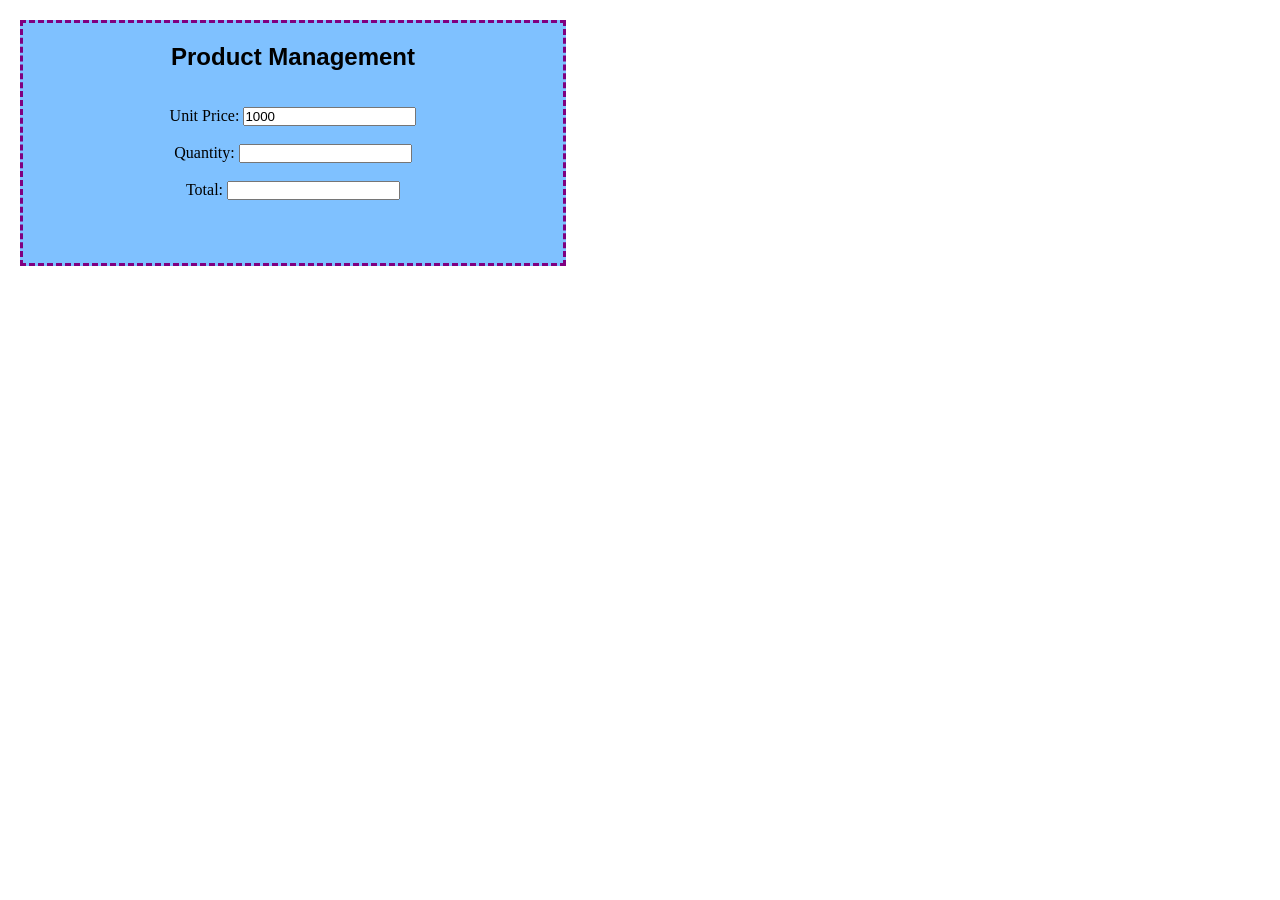
<file: JS Lab Task-4/index.html>
<!DOCTYPE html>
<html lang="en">
<head>
    <meta charset="UTF-8">
    <meta name="viewport" content="width=device-width, initial-scale=1.0">
    <title>Product Management</title>
    <link rel="stylesheet" href="style.css">   
</head>
<body>
    <div class="d1">
        <h2 id="h1">Product Management</h2>
        <br><br>
        <label>Unit Price: </label>
        <input type="text" id="price" value="1000" readonly>
        
        <br><br>

        <label>Quantity: </label>
        <input type="number" name="" id="q1">

        <br><br>

        <label>Total: </label>
        <input type="text" name="" id="total" readonly>
    </div>

    <script src="script.js"></script>
</body>
</html>
</file>
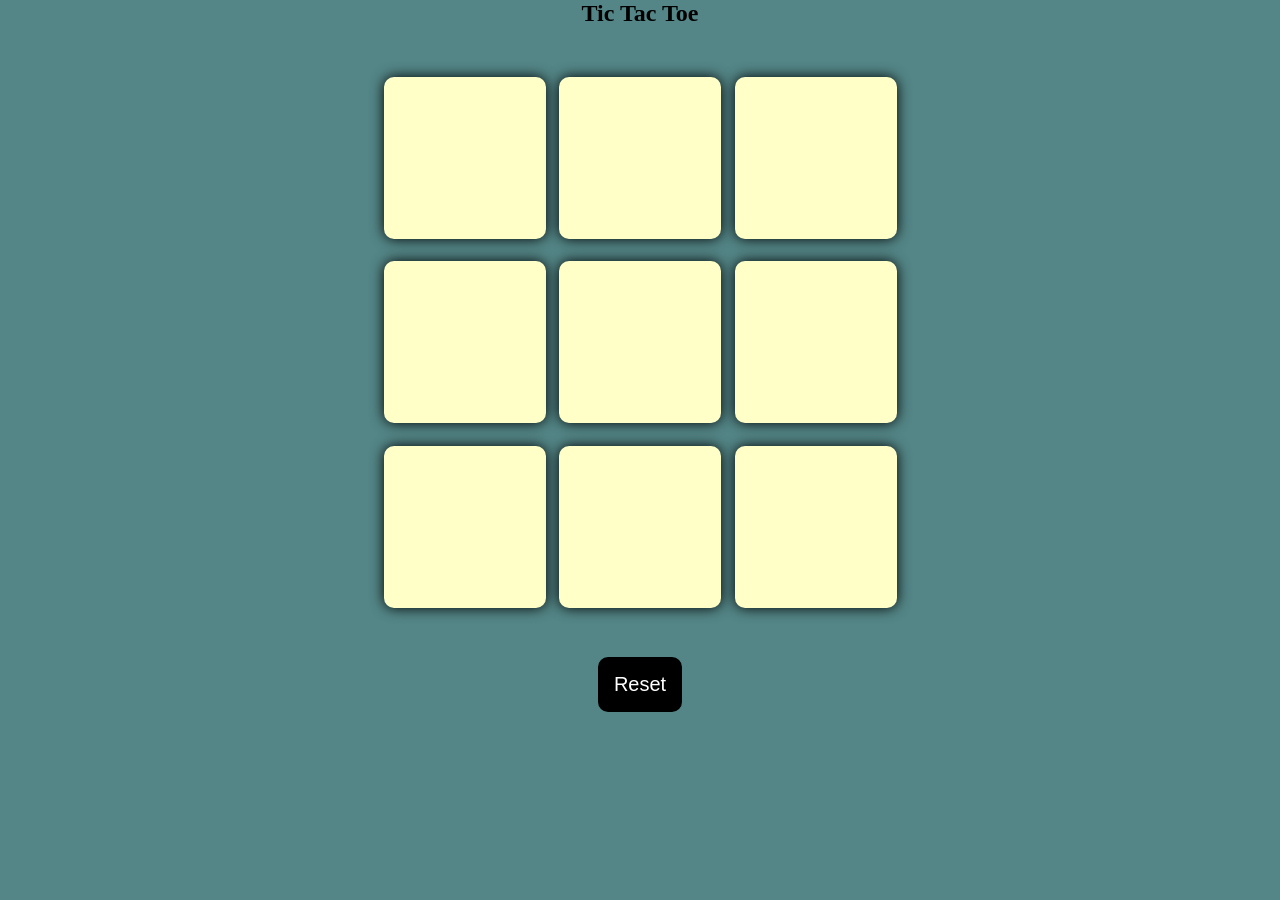
<file: JS TASK-2/index.html>
<!DOCTYPE html>
<html lang="en">
<head>
    <meta charset="UTF-8">
    <meta name="viewport" content="width=device-width, initial-scale=1.0">
    <title>Tic Tac Toe</title>
    <link rel="stylesheet" href="style.css">
</head>
<body>
    <div class="msg-container hide">
        <p id="msg">Winner</p>
        <button id="new-btn">New Game</button>
    </div>
    <main>
        <h2>Tic Tac Toe</h2>
        <div class="container">
            <div class="game">
                <button class="box"></button>
                <button class="box"></button>
                <button class="box"></button>
                <button class="box"></button>
                <button class="box"></button>
                <button class="box"></button>
                <button class="box"></button>
                <button class="box"></button>
                <button class="box"></button>
             </div>
        </div>

        <button id="reset-btn">Reset</button>
    </main>
    <script src="script.js"></script>
</body>
</html>
</file>
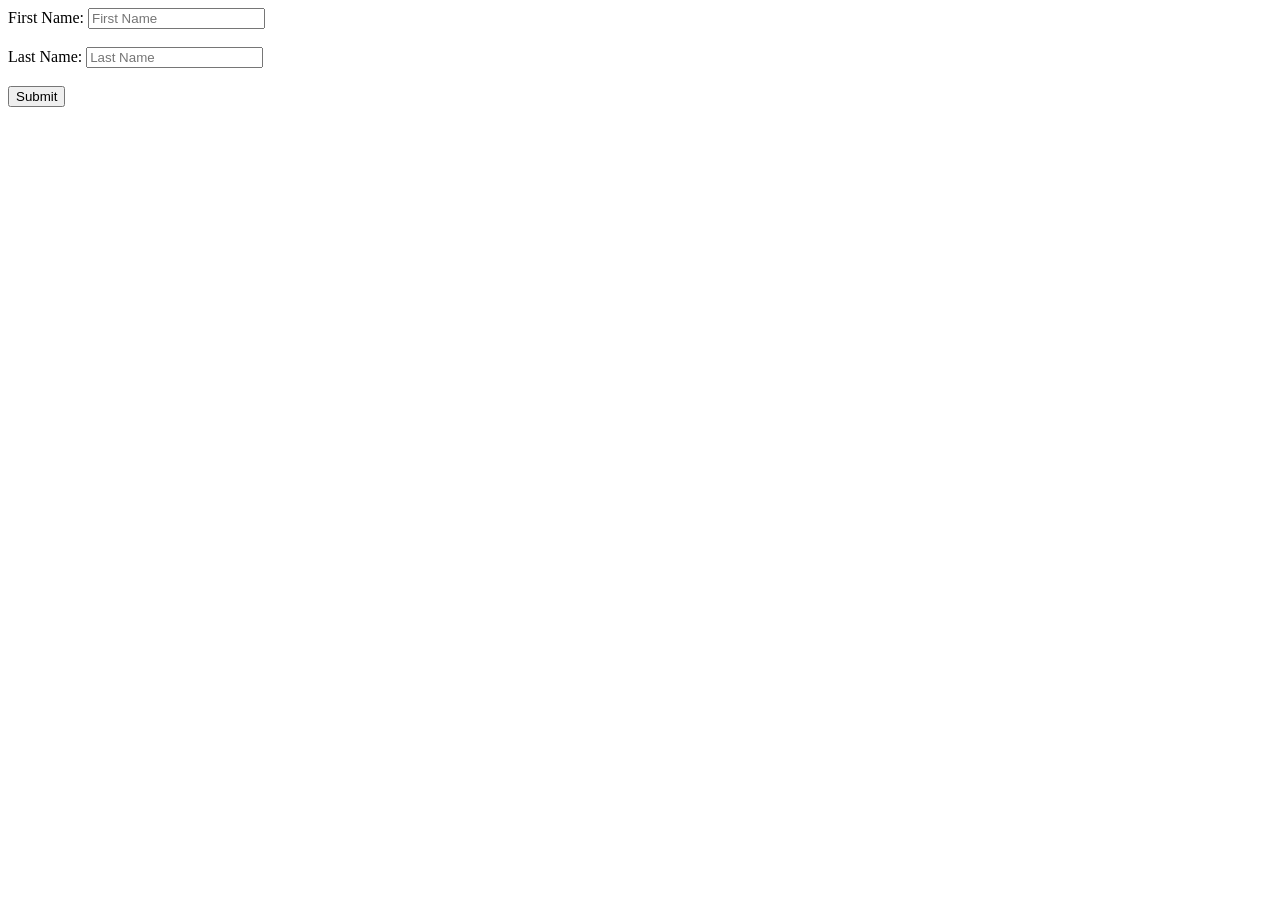
<file: Practice Task/Task-1/index.html>
<!DOCTYPE html>
<html lang="en">
<head>
    <meta charset="UTF-8">
    <meta name="viewport" content="width=device-width, initial-scale=1.0">
    <title>Name Field Validation</title>
</head>
<body>
    <form>
        <label>First Name: </label>
        <input type="text" placeholder="First Name">

        <br><br>

        <label>Last Name: </label>
        <input type="text" placeholder="Last Name">
        <br><br>
        <input type="button" value="Submit">

    </form>
</body>
</html>
</file>
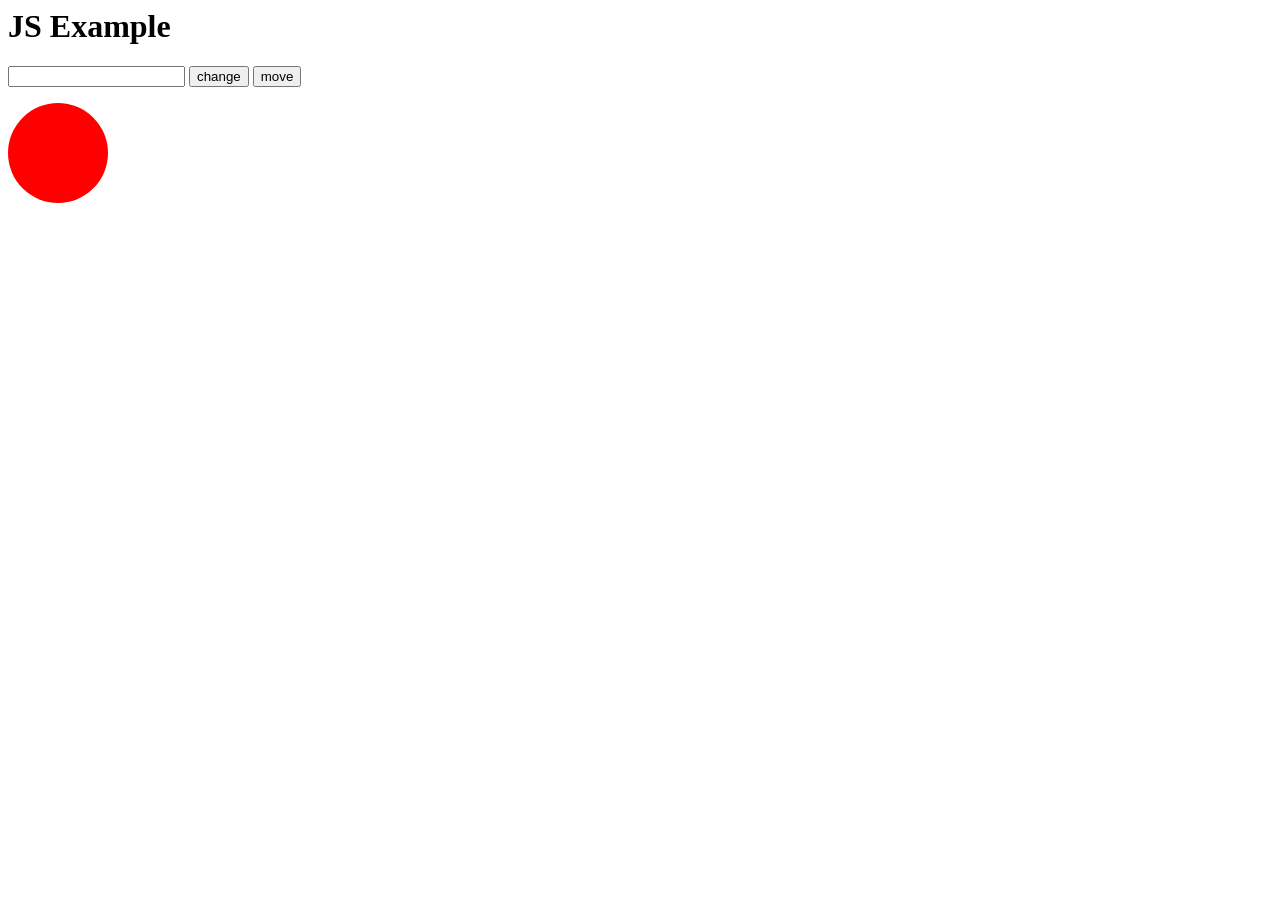
<file: js (uni)/test.html>
<html lang="en">
<head>
    <title>JS Example</title>
    <style>
        #d1{
            background-color: red;
            height:100px;
            width:100px;
            border-radius:50%;
            position:relative;
        }  
    </style>
</head>
<body> 
        <h1>JS Example</h1>

        <input type="text" name="username" value="" id="username" onkeyup="test()"/>
        <input type="button" name="change" value="change" onclick=" test()" />
        <input type="button" name="change" value="move" id="btn1"/>
        <p id="msg"></p>

        <div id ="d1"></div>
        <script src="script.js"></script>
</body>
</html>
</file>
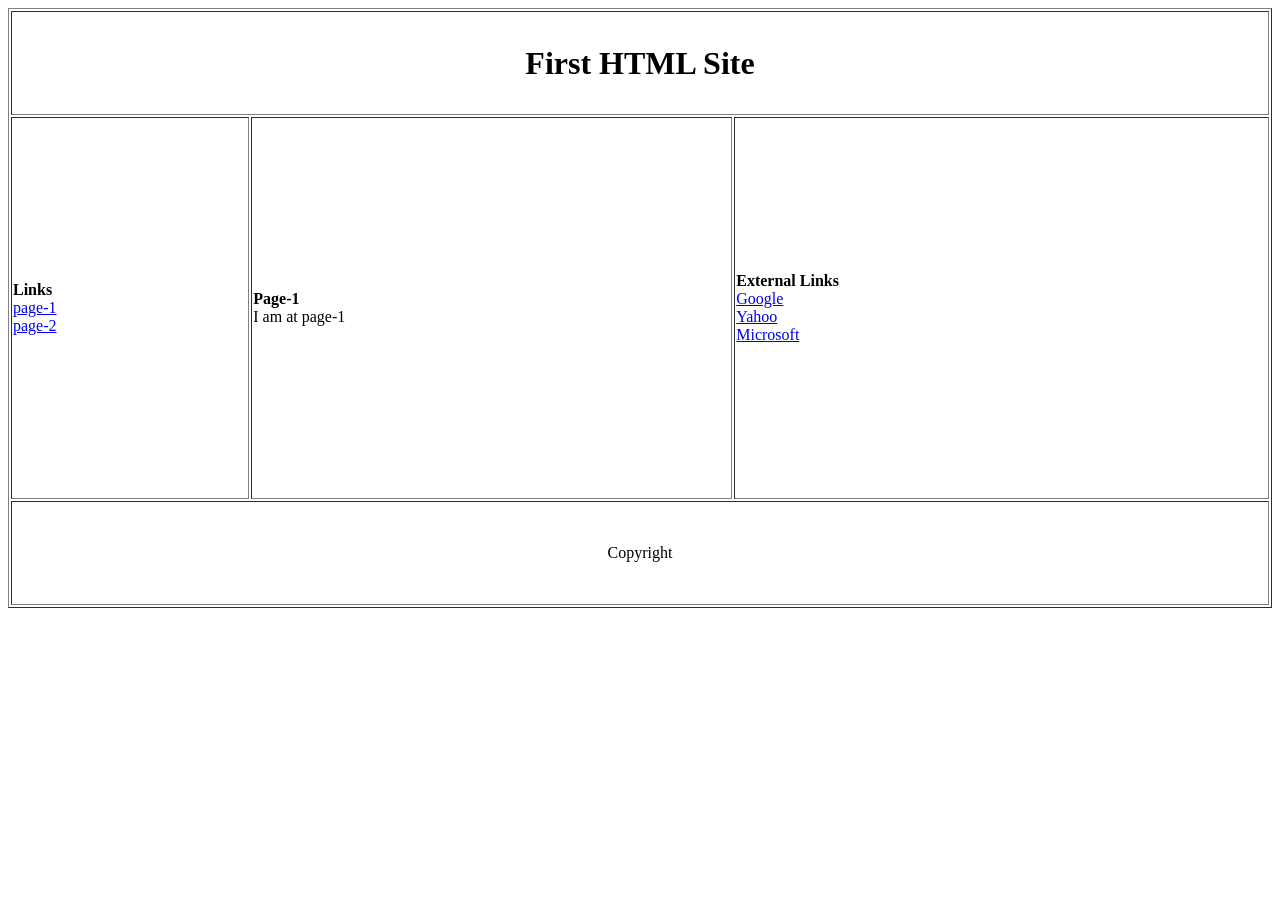
<file: LAB-1/page-1.html>
<!DOCTYPE html>
<html lang="en">
<head>
    <meta charset="UTF-8">
    <meta name="viewport" content="width=device-width, initial-scale=1.0">
    <title>PAGE-1</title>
</head>
<body>
    <table border="1" width="100%" height="600">
        <tr>
        <th colspan="3" height="100">
            <h1>First HTML Site</h1>
        </th>
        </tr>
        <tr>
            <td><b>Links</b>
                <br>
                <a href="/page-1.html">page-1</a>
                <br>
                <a href="/page-2.html">page-2</a>
            </td>
            <td><b>Page-1</b> <br>I am at page-1</td>
            <td><b>External Links</b>
                <br>
                <a href="https://www.google.com/">Google</a><br>
                <a href="https://www.yahoo.com/">Yahoo</a><br>
                <a href="https://www.microsoft.com/en-us">Microsoft</a>
            </td>            
        </tr>
        <tr>
            <td colspan="3" height="100" align="center">
                Copyright
            </td>
        </tr>
    </table>
    
</body>
</html>
</file>
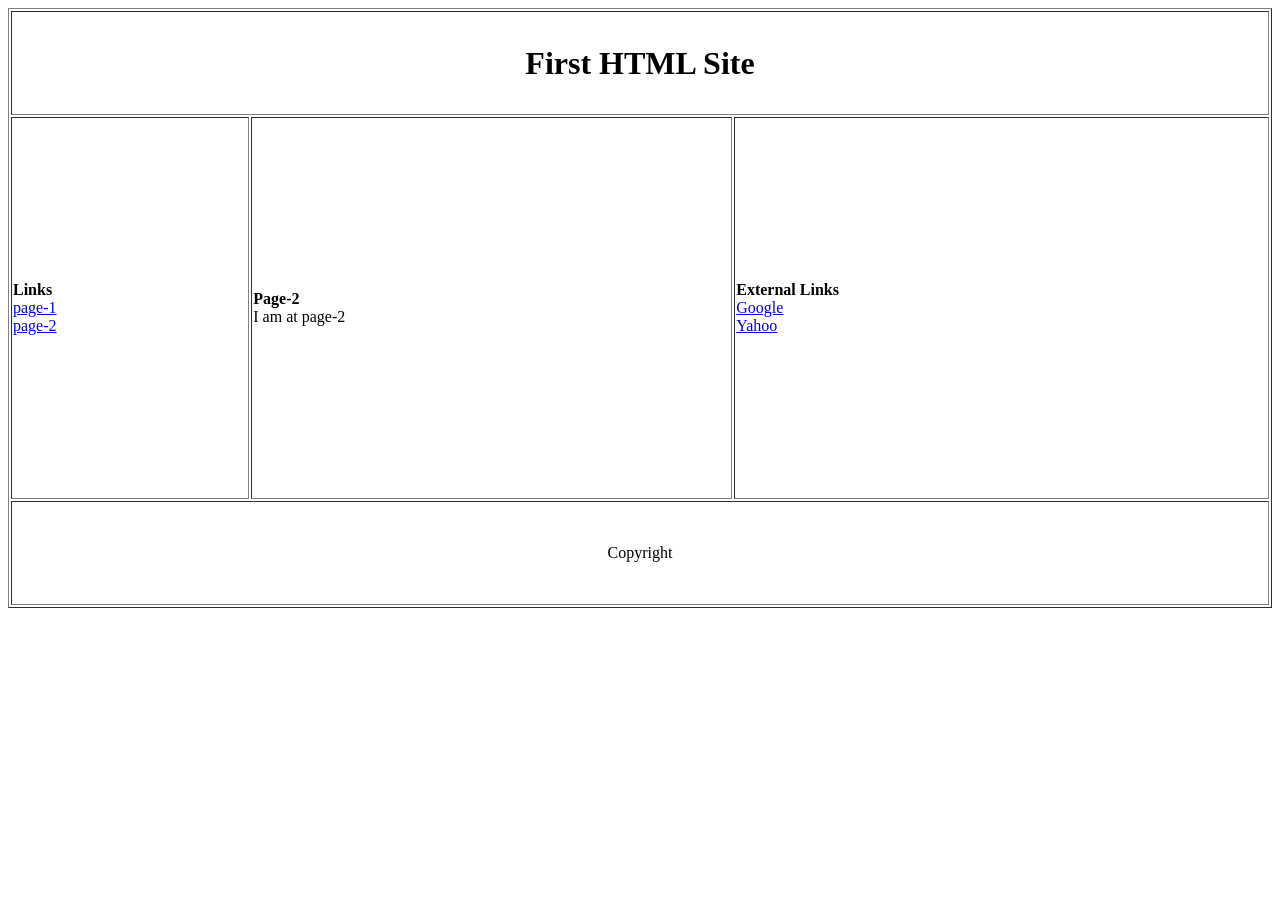
<file: LAB-1/page-2.html>
<!DOCTYPE html>
<html lang="en">
<head>
    <meta charset="UTF-8">
    <meta name="viewport" content="width=device-width, initial-scale=1.0">
    <title>PAGE-2</title>
</head>
<body>
    <table border="1" width="100%" height="600">
        <tr>
        <th colspan="3" height="100">
            <h1>First HTML Site</h1>
        </th>
        </tr>
        <tr>
            <td><b>Links</b>
                <br>
                <a href="/page-1.html">page-1</a>
                <br>
                <a href="/page-2.html">page-2</a>
            </td>
            <td><b>Page-2</b> <br>I am at page-2</td>
            <td><b>External Links</b>
                <br>
                <a href="https://www.google.com/">Google</a><br>
                <a href="https://www.yahoo.com/">Yahoo</a><br>
             
            </td>            
        </tr>
        <tr>
            <td colspan="3" height="100" align="center">
                Copyright
            </td>
        </tr>
    </table>
    
</body>
</html>
</file>
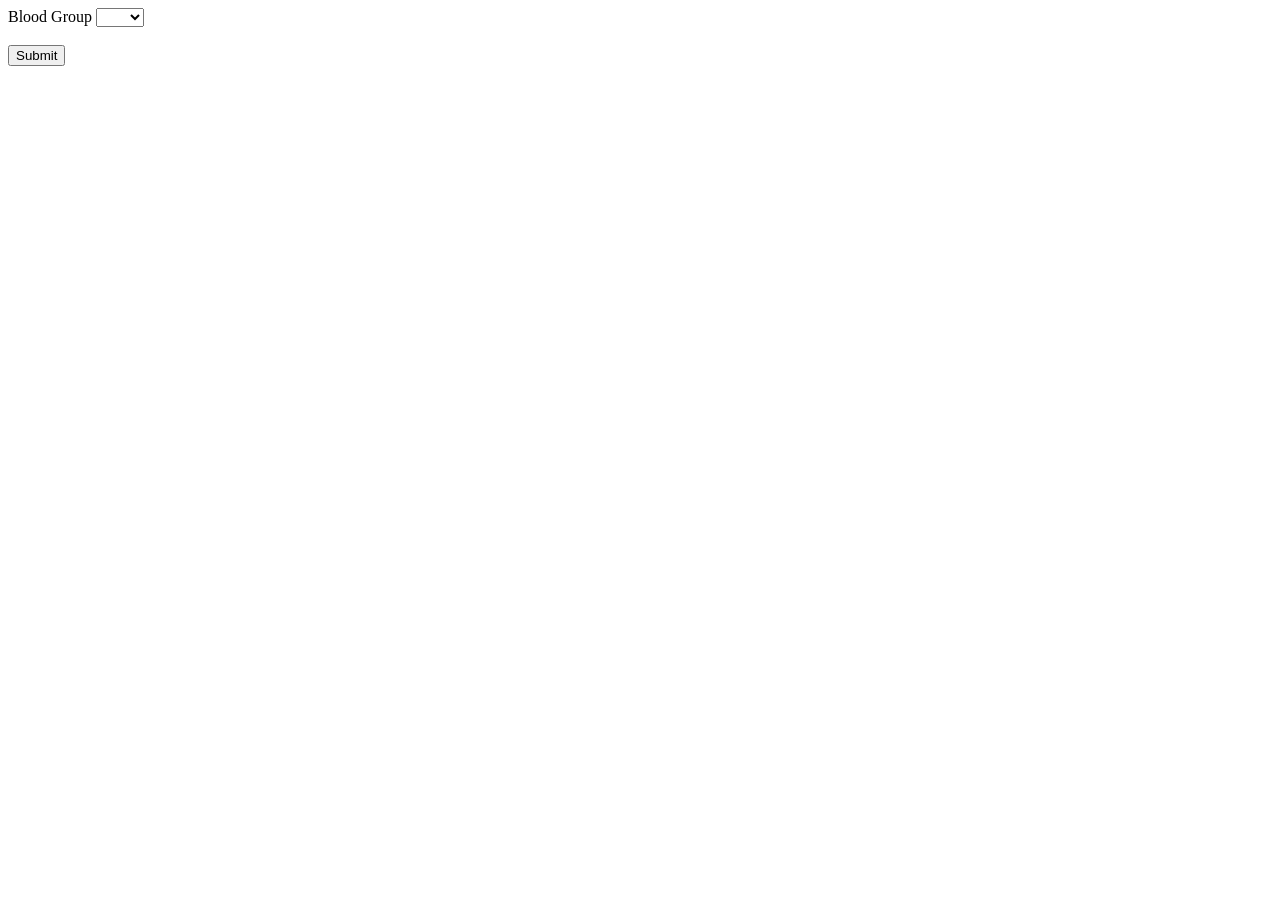
<file: LAB-2/blood_group.html>
<!DOCTYPE html>
<html lang="en">
<head>
    <meta charset="UTF-8">
    <meta name="viewport" content="width=device-width, initial-scale=1.0">
    <title>Blood Group</title>
</head>
<body>
    <form action="">
        <label for="bg">Blood Group</label>
        <select name="" id="bg">
            <option value=""></option>
            <option value="A+">A+</option>
            <option value="A-">A-</option>
            <option value="B+">B+</option>
            <option value="B-">B-</option>
            <option value="AB+">AB+</option>
            <option value="AB-">AB-</option>
            <option value="O+">O+</option>
            <option value="O-">O-</option>  
        </select>
        <br><br>
        <input type="button" value="Submit" id="btn">
        <p id="msg"></p>
    </form>
    <script src="script(bg).js"></script>
</body>
</html>
</file>
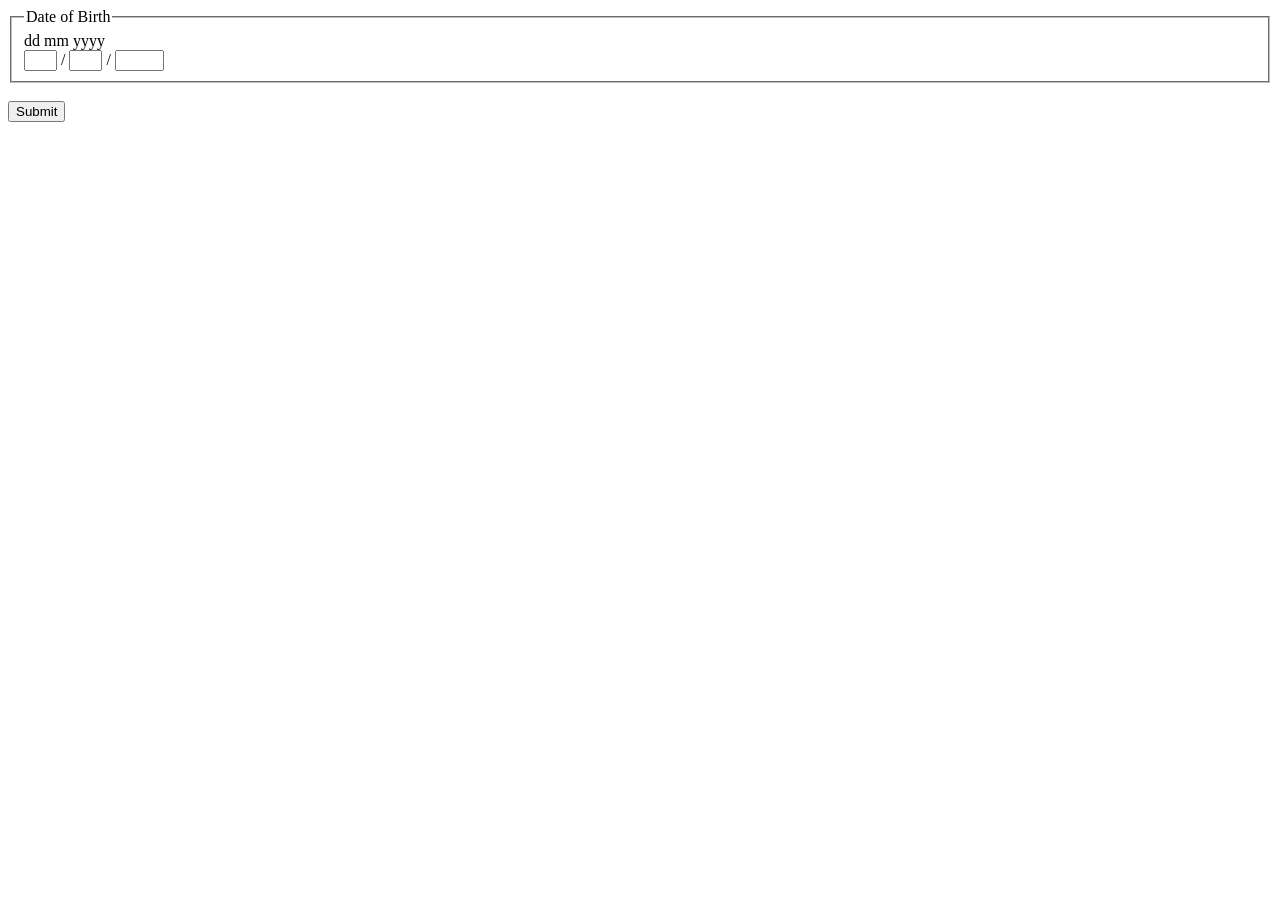
<file: LAB-2/dateOfbirth.html>
<!DOCTYPE html>
<html lang="en">
<head>
    <meta charset="UTF-8">
    <meta name="viewport" content="width=device-width, initial-scale=1.0">
    <title>Date of Birth</title>
</head>
<body>
    <form>
        <fieldset>
            <legend>Date of Birth</legend>
            dd mm yyyy
            <br>
            <input type="text" size="2" id="dd"> /
            <input type="text" size="2" id="mm"> /
            <input type="text" size="4" id="yy">
            <!-- <input type="date"> -->
        </fieldset>
        <br>
        <input type="button" value="Submit" id="btn">
        <p id="msg"></p>
    </form>
    <script src="script(dob).js"></script>
</body>
</html>
</file>
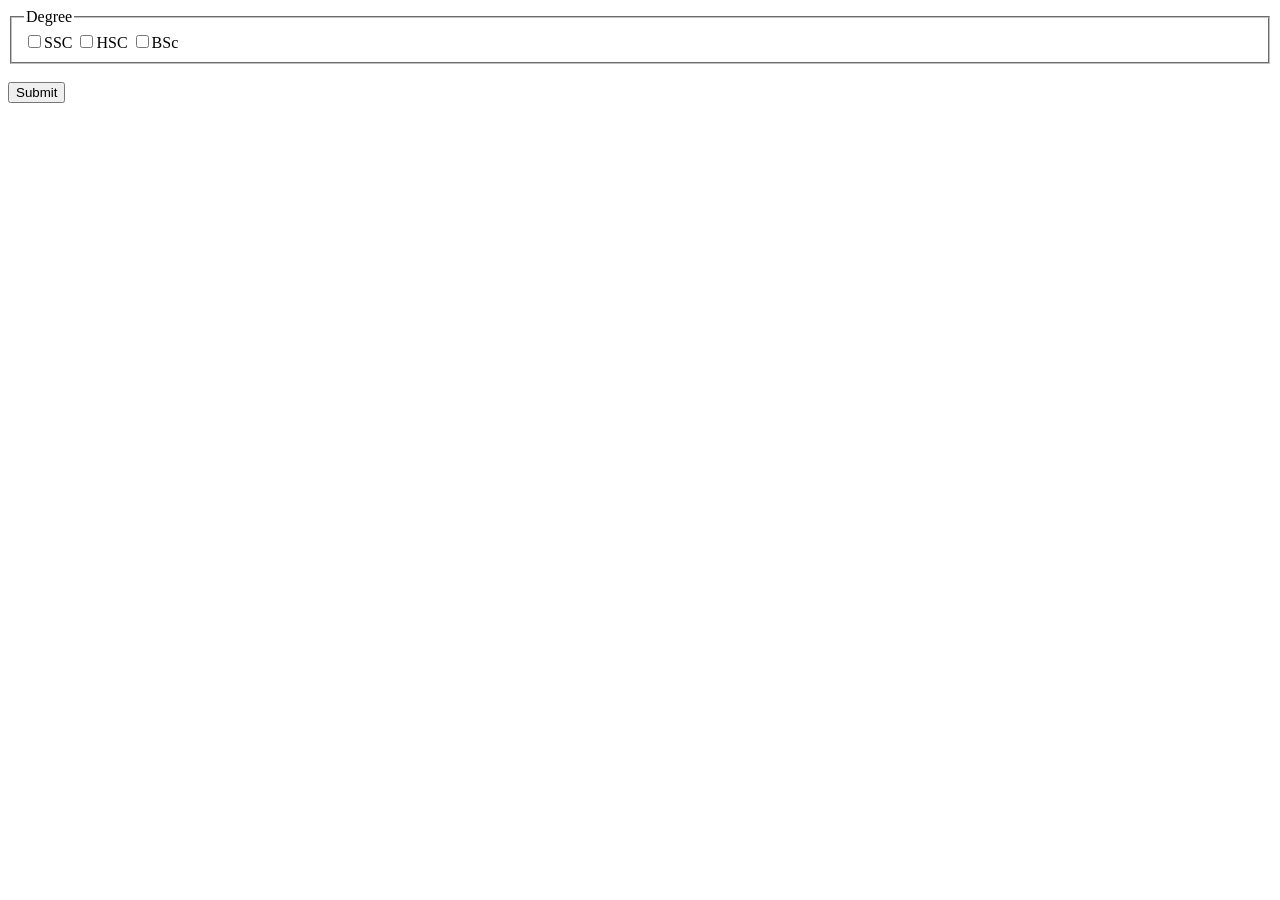
<file: LAB-2/degree.html>
<!DOCTYPE html>
<html lang="en">
<head>
    <meta charset="UTF-8">
    <meta name="viewport" content="width=device-width, initial-scale=1.0">
    <title>Degree</title>
</head>
<body>
    <form>
        <fieldset>
            <legend>Degree</legend>
                <input type="checkbox" name="" id="ssc">SSC
                <input type="checkbox" name="" id="hsc">HSC
                <input type="checkbox" name="" id="bsc">BSc
        </fieldset>
        <br>
        <input type="button" value="Submit" id="btn">
        <p id="msg"></p>
    </form>
    <script src="script(degree).js"></script>
</body>
</html>
</file>
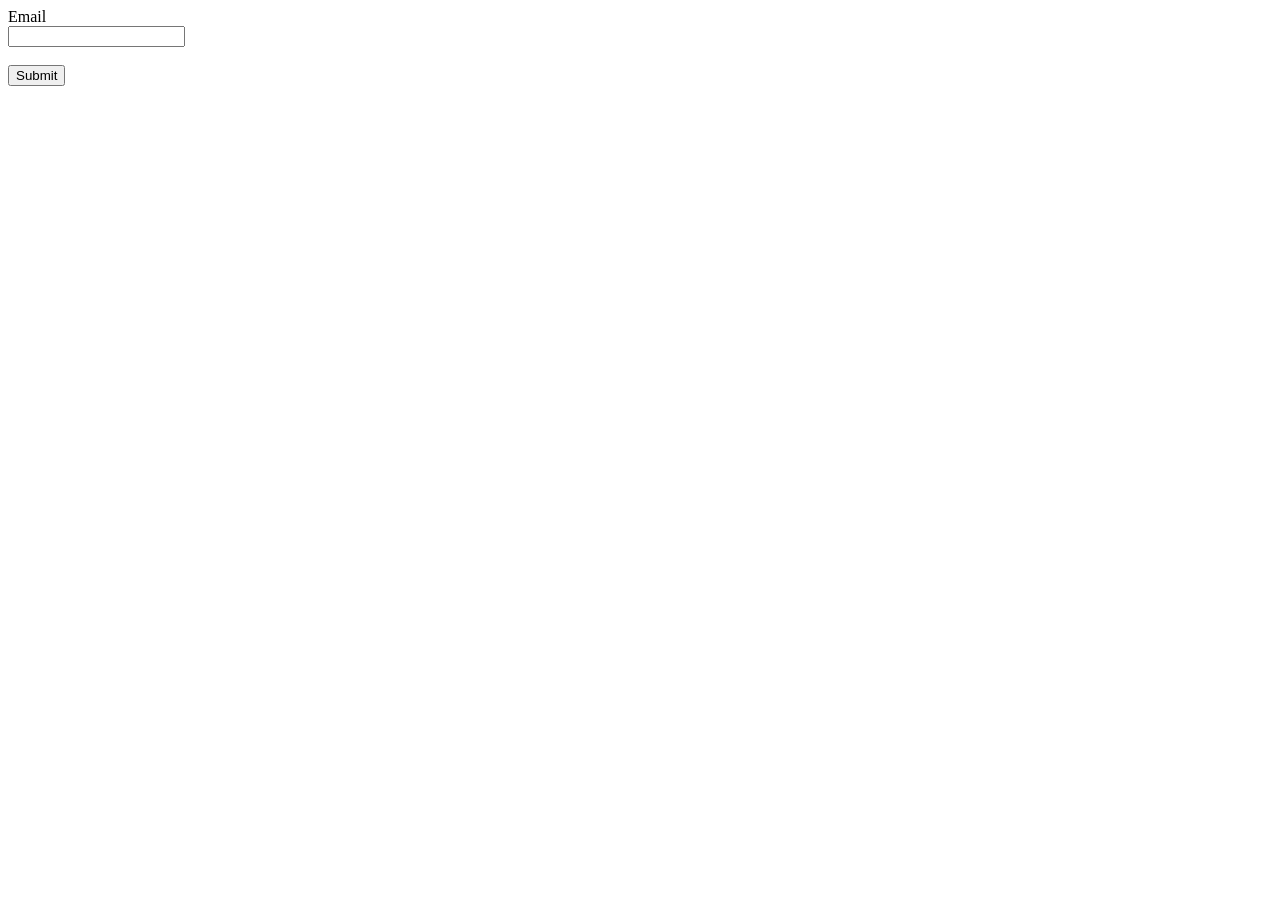
<file: LAB-2/email.html>
<!DOCTYPE html>
<html lang="en">
<head>
    <meta charset="UTF-8">
    <meta name="viewport" content="width=device-width, initial-scale=1.0">
    <title>Email</title>
</head>
<body>
    <form>
        <label>
            Email <br>
            <input type="email" name="" id="email">
        </label>

        <br>
        <br>
        <input type="button" value="Submit" id="btn">
        <p id="msg"></p>
        
    </form>
    <script src="script(email).js"></script>
</body>
</html>
</file>
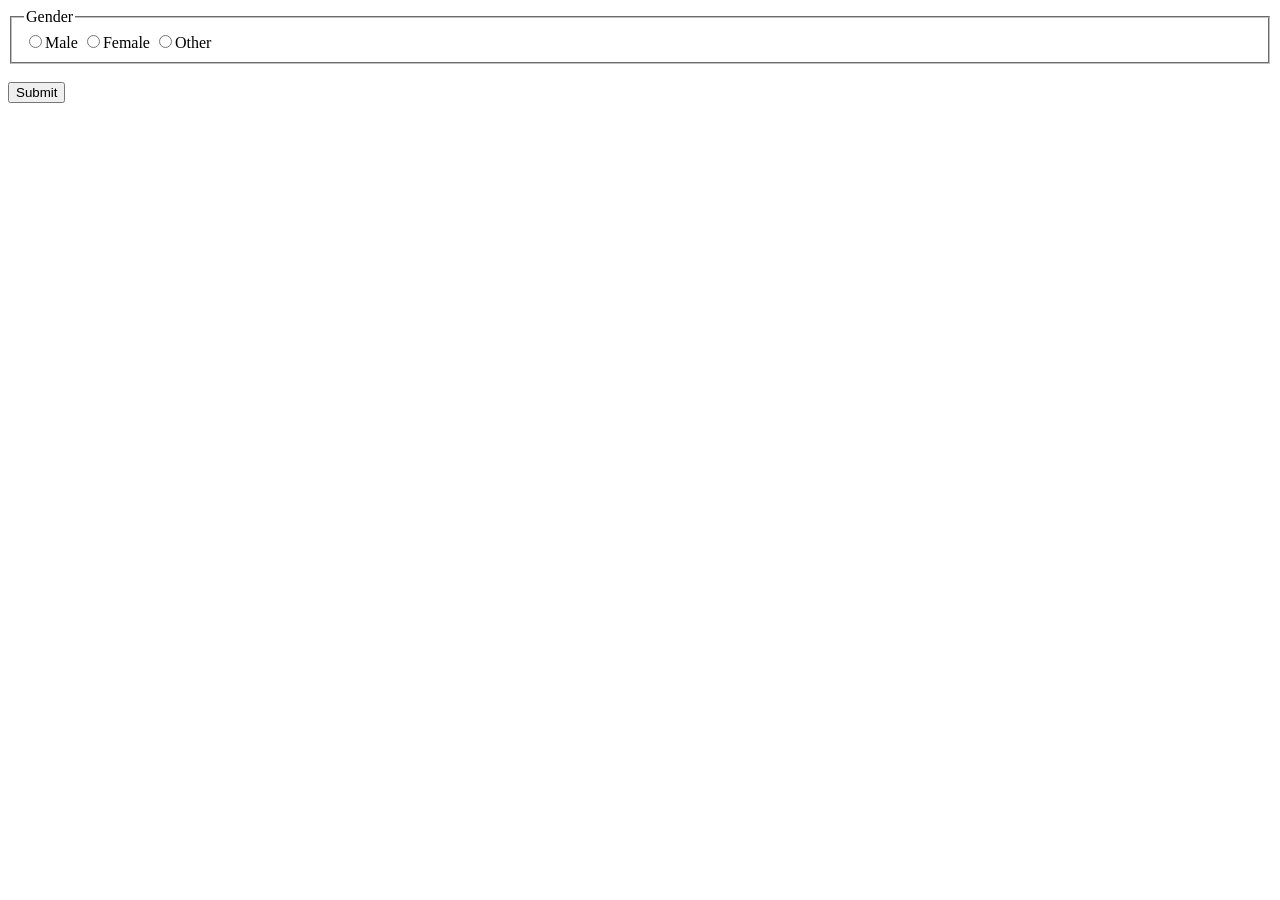
<file: LAB-2/gender.html>
<!DOCTYPE html>
<html lang="en">
<head>
    <meta charset="UTF-8">
    <meta name="viewport" content="width=device-width, initial-scale=1.0">
    <title>Gender</title>
</head>
<body>
    <form>
        <fieldset>
            <legend>Gender</legend>
            <input type="radio" name="gender" id="male">Male 
            <input type="radio" name="gender" id="female">Female
            <input type="radio" name="gender" id="other">Other
        </fieldset>
        <br>
        <input type="button" value="Submit" id="btn">
        <p id="msg"></p>
    </form>
    <script src="script(gender).js"></script>
</body>
</html>
</file>
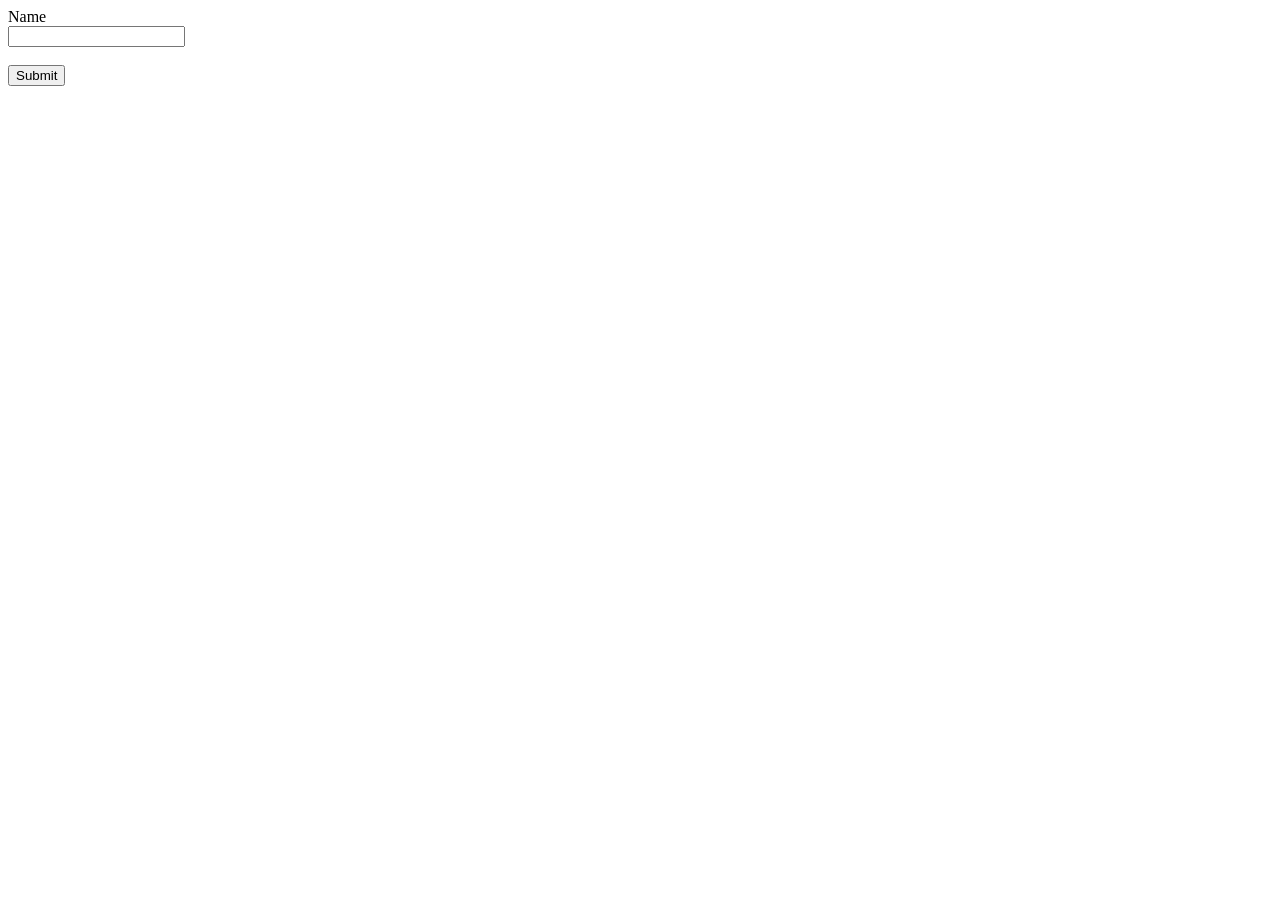
<file: LAB-2/name.html>
<!DOCTYPE html>
<html lang="en">
<head>
    <meta charset="UTF-8">
    <meta name="viewport" content="width=device-width, initial-scale=1.0">
    <title>Name</title>
</head>
<body>
    <form>
        <label>Name 
            <br>
            <input type="text" id="name">
        </label>

        <br><br>

        <input type="button" id="btn" value="Submit">

        <p id="msg"></p>
        
    </form>
    <script src="script(name).js"></script>
</body>
</html>
</file>
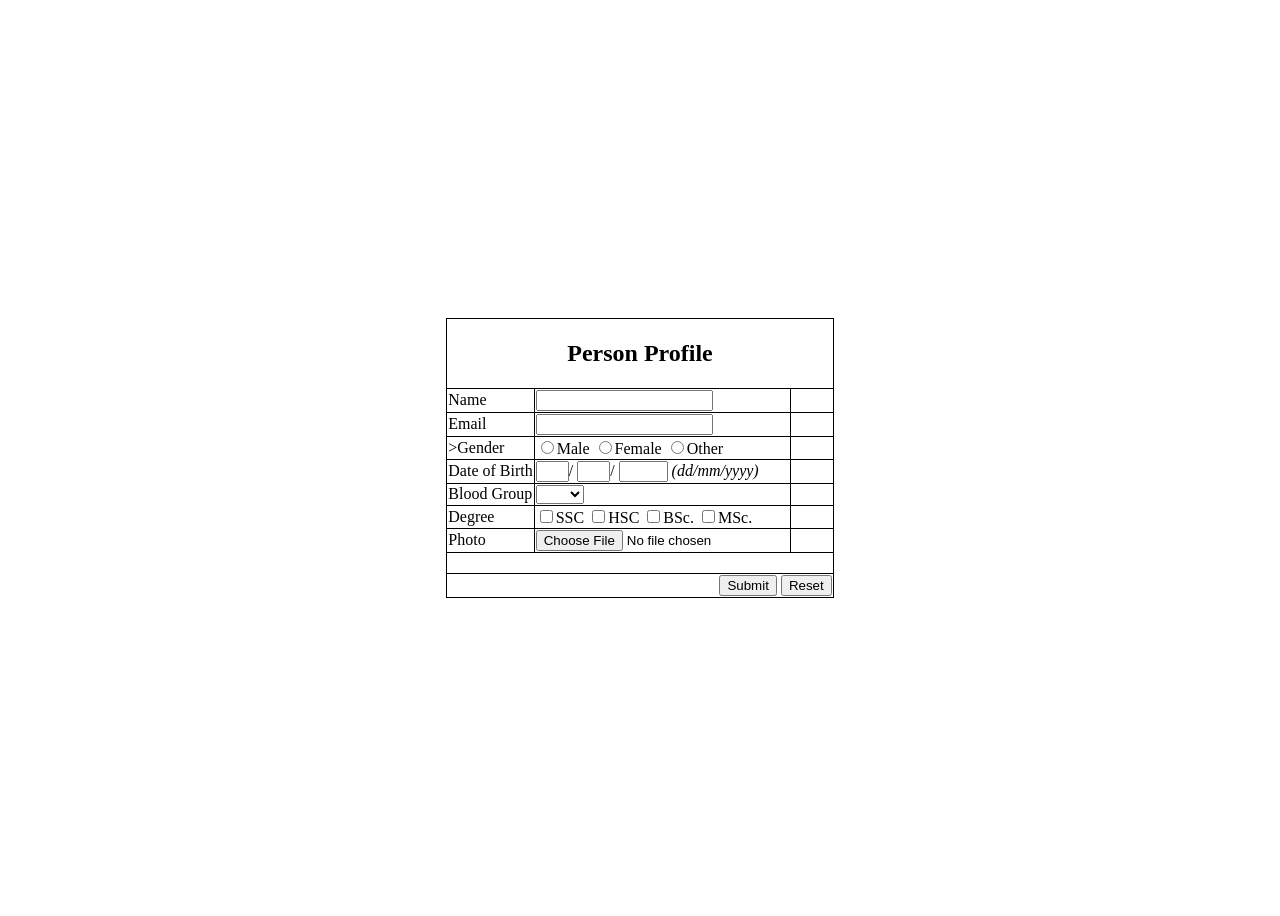
<file: LAB-2/person_pro.html>
<!DOCTYPE html>
<html lang="en">
<head>
    <meta charset="UTF-8">
    <meta name="viewport" content="width=device-width, initial-scale=1.0">
    <title>Person Profile</title>
    <style>
        table{
            /* border: 1px solid black; */
            border-collapse: collapse;
        }
        td, th{
            border: 1px solid black;
        }
        .d1{
            display: flex;
            justify-content: center;
            align-items: center;
            height: 100vh;
        }
    </style>
</head>
<body>
    <div class="d1">
        <form>
        <table>
            <thead>
                <tr>
                    <th colspan="3"><h2>Person Profile</h2></th>
                </tr>
            </thead>
            <tbody>
                <tr>
                    <td>Name</td>
                    <td><input type="text" name="name"></td>
                    <td width="40px"> </td>
                </tr>
                <tr>
                    <td>Email</td>
                    <td><input type="email" name="email"></td>
                    <td> </td>
                </tr>
                <tr>
                    <td>>Gender</td>
                    <td><input type="radio" name="gender" id="male">Male
                    <input type="radio" name="gender" id="female">Female
                    <input type="radio" name="gender" id="other">Other</td>
                    <td> </td>
                </tr>
                <tr>
                    <td>Date of Birth</td>
                    <td><input type="text" size="2">/
                        <input type="text" size="2">/
                        <input type="text" size="4"> <em>(dd/mm/yyyy)</em>
                    </td>
                    <td> </td>
                </tr>
                <tr>
                    <td>Blood Group</td>
                    <td>
                        <select>
                            <option value=""></option>
                            <option value="A+">A+</option>
                            <option value="A-">A-</option>
                            <option value="B+">B+</option>
                            <option value="B-">B-</option>
                            <option value="AB+">AB+</option>
                            <option value="AB-">AB-</option>
                            <option value="O+">O+</option>
                            <option value="O-">O-</option>
                        </select>
                    </td>
                    <td></td>
                </tr>
                <tr>
                    <td>Degree</td>
                    <td><input type="checkbox" name="dg" id="SSC">SSC
                        <input type="checkbox" name="dg" id="HSC">HSC
                        <input type="checkbox" name="dg" id="BSc">BSc.
                        <input type="checkbox" name="dg" id="MSc">MSc.
                    </td>
                    <td></td>
                </tr>
                <tr>
                    <td>Photo</td>
                    <td><input type="file" name="photo"></td>
                    <td></td>
                </tr>
                <tr>
                    <td colspan="3">&nbsp;</td>
                </tr>
                <tr>
                    <td colspan="3" align="right">
                    <input type="button" value="Submit">
                    <input type="reset" value="Reset">
                    </td>
                </tr>
            </tbody>
        </table>
    </form>
    </div>
</body>
</html>
</file>
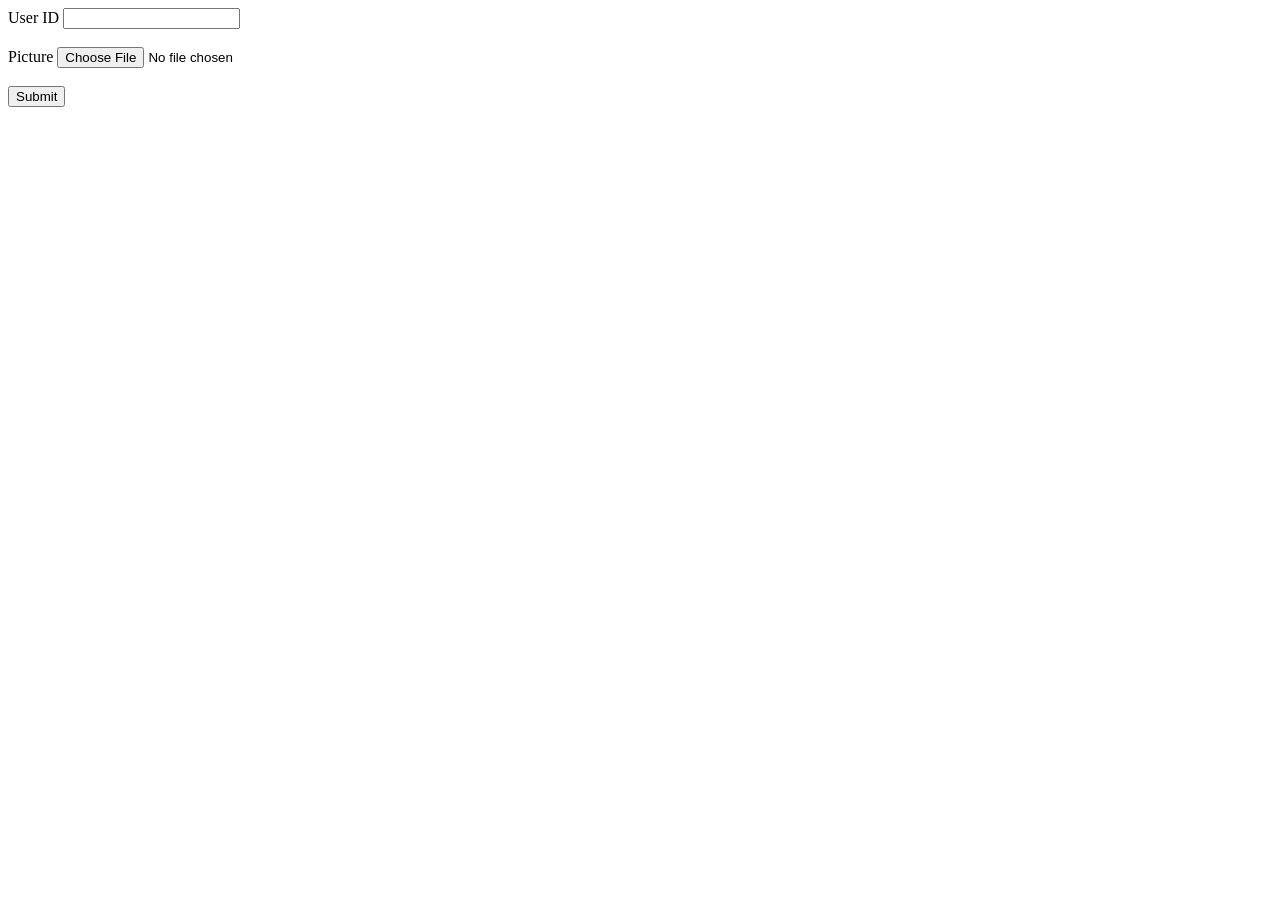
<file: LAB-2/pro_pic.html>
<!DOCTYPE html>
<html lang="en">
<head>
    <meta charset="UTF-8">
    <meta name="viewport" content="width=device-width, initial-scale=1.0">
    <title>Profile Picture</title>
</head>
<body>
    <form action="">
        <label>User ID</label>
        <input type="text" id="name">
        <br><br>
        <label>Picture</label>
        <input type="file" id="pic">
        <br><br>
        <input type="button" id="btn" value="Submit">
        <p id="msg"></p>
    </form>
    <script src="script(pro).js"></script>
</body>
</html>
</file>
<file: JS Lab Task-4/style.css>
*{
    margin: 0;
    padding: 0;
}

.d1{
    padding: 20px;
    margin: 20px;
    width: 500px;
    height: 200px;
    border: 3px dashed purple;
    /* justify-content: center; */
    text-align: center;
    background-color: rgb(127, 193, 255);
}

#h1{
    font-family: Verdana, Geneva, Tahoma, sans-serif;
    font-weight: 800;
}
</file>
<file: JS TASK-2/style.css>
*{
    margin: 0;
    padding: 0;
}

body{
    background-color: #548687;
    text-align: center;
}

.container{
    height: 70vh;
    display: flex;
    justify-content: center;
    align-items: center;
}

.game{
    height: 60vmin;
    width: 60vmin;
    display: flex;
    flex-wrap: wrap;
    justify-content: center;
    align-items: center;
    gap: 1.5vmin;
}

.box{
    height: 18vmin;
    width: 18vmin;
    border-radius: 10px;
    border: none;
    box-shadow: 0 0 14px black;
    font-size: 8vmin;
    color: #b0413e;
    background-color: #ffffc7;
}

#reset-btn{
    padding: 1rem;
    font-size: 1.25rem;
    background-color: black;
    color: white;
    border-radius: 10px;
    border: none;
}

#new-btn{
    padding: 1rem;
    font-size: 1.25rem;
    background-color: black;
    color: white;
    border-radius: 10px;
    border: none;   
}

#msg{
    color: #ffffc7;
    font-size: 5vmin;  
}

.msg-container{
    height: 30vmin;
}

.hide{
    display: none;
}
</file>
